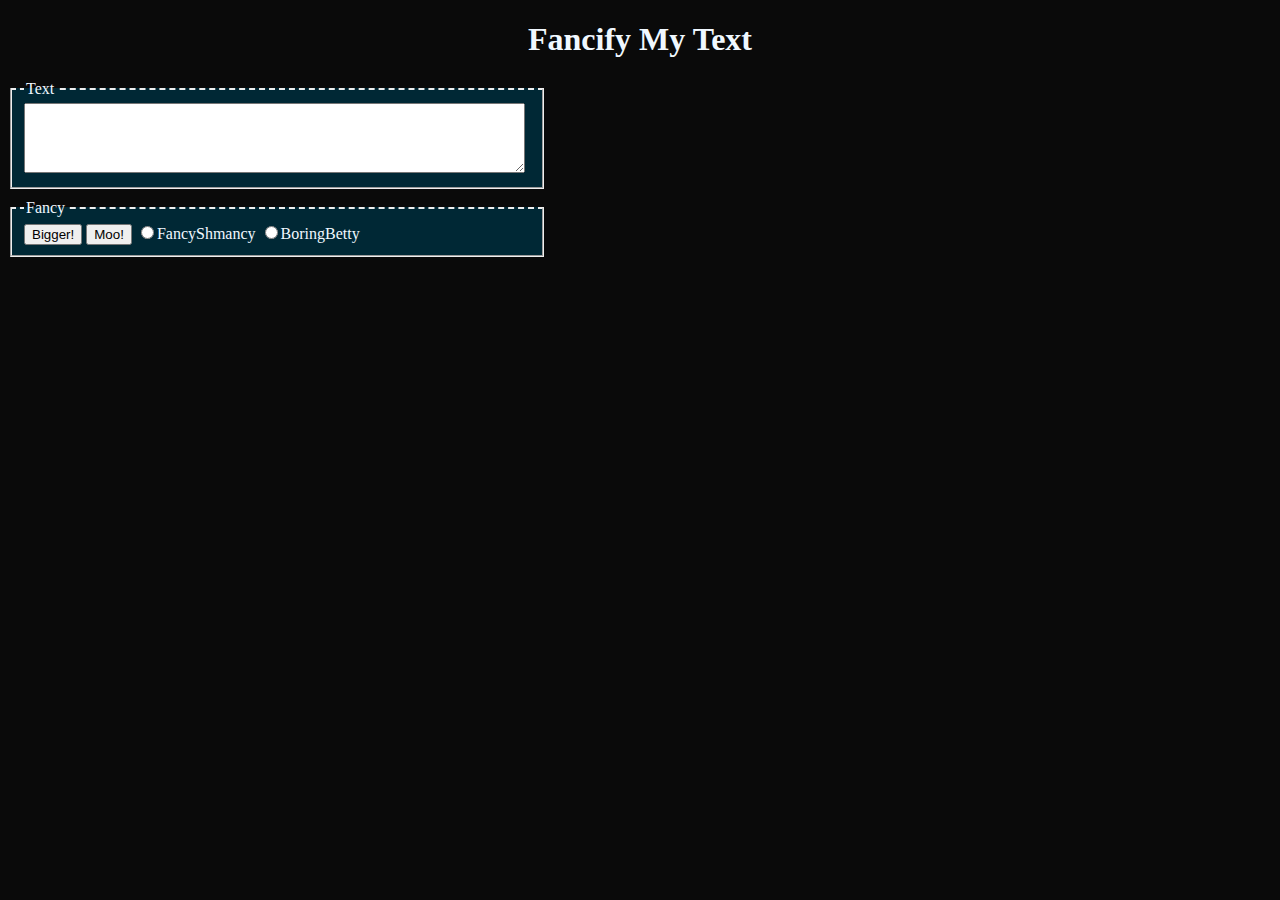
<file: assign5/fancifymytext.html>
<!DOCTYPE html>
<html>
	<head>
		<!-- link to your script file here -->
		<link rel="stylesheet" href="fancifymytext.css">
		<script src="fancifymytext.js"></script>
		<title>Fancify Shamcify</title>
	</head>

	<body>
		<h1>Fancify My Text</h1>
		<fieldset>
			<legend>Text</legend>
			<textarea id="text-field" rows="4" cols="30"></textarea>
		</fieldset>
		<!-- Your UI controls go here -->
		<fieldset>
			<legend>Fancy</legend>
			<button onclick="biggerFont()">Bigger!</button>
			<button onclick="moo()">Moo!</button>
			<input type="radio" name="text-style" onchange="fancify()">FancyShmancy</input>
			<input type="radio" name="text-style" onchange="borify()">BoringBetty</input>
		</fieldset>	
	</body>
</html>
</file>
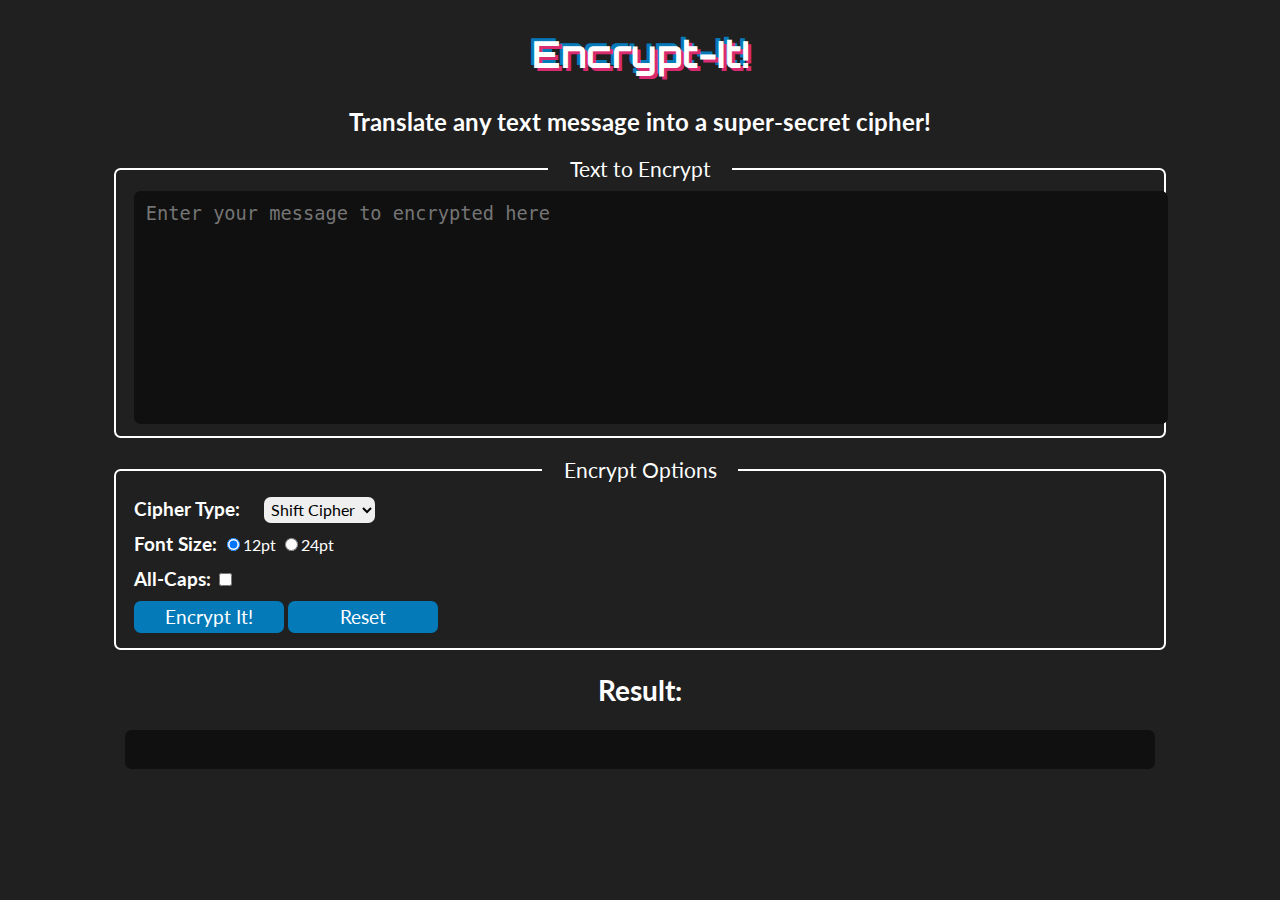
<file: assign6/encrypt-it.html>
<!DOCTYPE html>
<html lang="en">
  <head>
    <title>Encrypt-It!</title>
    <link rel="stylesheet" href="style.css">
    <script src="encrypt-it.js"></script>
  </head>
  <body>
    <header>
      <h1>Encrypt-It!</h1>
      <h2>Translate any text message into a super-secret cipher!</h2>
    </header>
    <main>
      <fieldset>
        <legend>Text to Encrypt</legend>
        <textarea id="input-text" rows="10" cols="60" 
         placeholder="Enter your message to encrypted here"></textarea>
      </fieldset>
      <fieldset>
        <legend>Encrypt Options</legend>

        <p>
          <strong>Cipher Type: </strong>
          <select id="cipher-type">
            <option value="shift">Shift Cipher</option>
            <option value="random">Randomized</option>
          </select>
        </p>

        <p>
          <strong>Font Size: </strong>
          <label>
            <input checked type="radio" name="text-size" value="12pt">12pt</input>
          </label>
          <label>
            <input type="radio" name="text-size" value="24pt">24pt</input>
          </label>
        </p>
        
        <p>
          <label>
            <strong>All-Caps:</strong>
            <input id="all-caps" type="checkbox" name="uppercase-ouput" value="uppercase"/>
          </label>
        </p>

        <button id="encrypt-it">Encrypt It!</button>
        <button id="reset">Reset</button>
      </fieldset>

      <div id="result-area">
        <h2>Result:</h2>
        <p id="result"></p>
      </div>
    </main>
  </body>
</html>
</file>
<file: assign5/fancifymytext.css>
html {
    color: aliceblue;
    background-color: rgb(10, 10, 10);
    font-family: Georgia, 'Times New Roman', Times, serif;
}

h1 {
    text-align: center;
}

fieldset {
    margin-top: 10px;
    width: 40%;
    border-top-style: dashed;
    background-color: #002835;
}

legend {
    color: aliceblue; 
}

textarea {
    font-family: Georgia, 'Times New Roman', Times, serif;
    width: 98%;
}
</file>
<file: assign6/style.css>
/*
 * This is the stylesheet for encrypt-it
 */

@import url('https://fonts.googleapis.com/css?family=Orbitron|Lato');

/* Typography */

body {
  background-color: #202020;
  color: white;
  font-family: "Lato", sans-serif;
}

button, select {
  font-family: "Lato", sans-serif;
}

button, textarea {
  color: white;
}

h1, h2, legend {
  text-align: center;
}

h1 {
  margin: 30px auto;
  font-size: 28pt;
  font-family: "Orbitron", sans-serif;
  /*
   * If you've never seen text-shadow, open up the Inspector and play around
   * with it a bit!
   */
  text-shadow: 3px 3px #d92b6f, -3px -3px #047ab9;
  /*
   * This here sets the header to do the animation defined by the keyframe rule
   * "glitch", and plays it for 1 second when the page loads
   */
  animation: glitch 1s;
}

legend {
  padding: 0 16pt;
  font-size: 16pt;
}

button, strong, textarea, #result-area {
  font-size: 14pt;
}

strong {
  line-height: 26pt;
}

select {
  padding: 2pt;
  margin: 0 14pt;
  font-size: 12pt;
}

/* Fieldset */

button, fieldset, select, textarea, #result {
  border-radius: 5pt;
}

fieldset {
  width: 80%;
  padding: 7pt 14pt;
  border: 1.5pt solid white;
  margin: 14pt auto;
}

textarea {
  width: 100%;
  padding: 7pt;
  border: 2px solid #101010;
  background-color: #101010;
  /*
   * Disable resize and outline (the blue-y border thing you see when you click
   * on interactive elements on a page. Never remove outline if you are not
   * implementing your own CSS for an element's focused state for
   * accessibility!)
   * Read more at:
   * https://developer.mozilla.org/en-US/docs/Web/CSS/outline#Accessibility_concerns
   */
  resize: none;
  outline: none;
  /*
   * A CSS property that changes the border-color smoothly when the textarea
   * changes state. In this case, when the text area is focused
   */
  transition: border-color 0.5s;
}

textarea:focus {
  border-color: #047ab9;
}

#result {
  width: 80%;
  padding: 7pt;
  min-height: 20px;
  margin: 0 auto;
  background-color: #101010;
}

button, select {
  border: none;
}

button {
  min-width: 150px;
  padding: 5px;
  margin: 5px 0;
  background-color: #047ab9;
  cursor: pointer;
  transition: background-color 0.2s;
}

button:hover {
  background-color: #d92b6f;
}

h2, p {
  animation: fade-in-up 0.5s;
  animation-fill-mode: both;
}

p {
  animation-delay: 0.2s;
  margin: 0;
}

/*
 * The keyframes rule defines a CSS animation. It defines what styles
 * the selected elements take on at certain times.
 */
@keyframes glitch {
  /*
   * Keyframes are defined by percentage, the length of the animation
   * is defined in the animation property, see line 42 in h1 ruleset.
   *
   * Since the length of the animation is 1s, 0% is the start time (0s)
   * 15% represents 15% of 1s (0.15s) and so on.
   */
  0% {
    /* heading is hidden at this point */
    opacity: 0;
    text-shadow: none;
  }
  15% {
    /* text-shadow starts small */
    text-shadow: 1px 1px #d92b6f, -1px -1px #047ab9;
  }
  35% {
    /* text-shadow at max expansion */
    text-shadow: 10px 10px #047ab9, -10px -10px #d92b6f;
  }
  65% {
    /* text-shadow squeeze back but over shoots */
    text-shadow: 1px 1px #d92b6f, -1px -1px #047ab9;
  }
  100% {
    /* heading is fully revealed */
    opacity: 1;
    /* text-shadow's final position*/
    text-shadow: 3px 3px #d92b6f, -3px -3px #047ab9;
  }
}

/*
 * A simpler keyframe rule, where 'from' is the same as 0%, and 'to' is the same
 * as 100%
 */
@keyframes fade-in-up {
  from {
    transform: translateY(5pt);
    opacity: 0;
  }
  to {
    transform: none;
    opacity: 1;
  }
}
</file>
